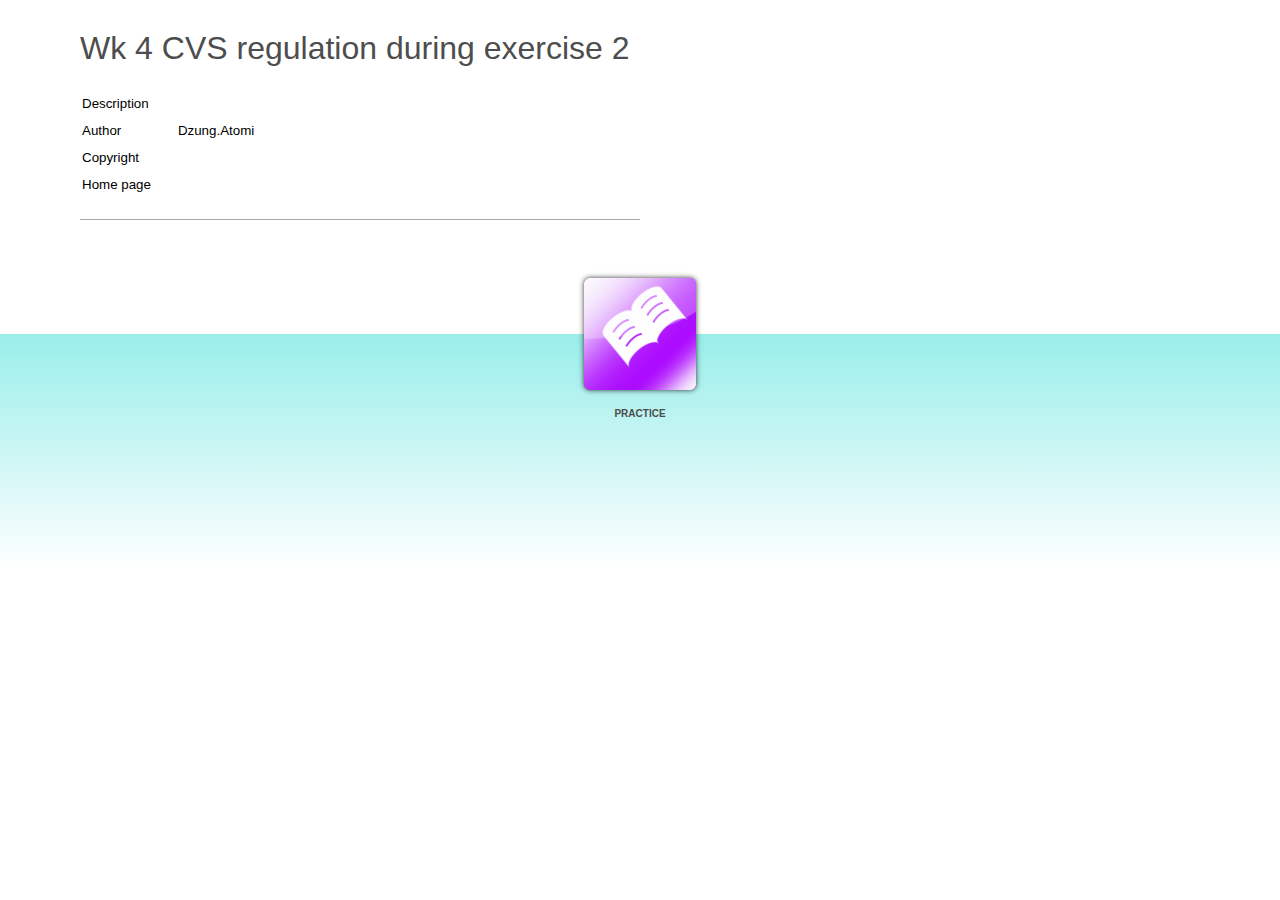
<file: index.html>
﻿<!DOCTYPE html>
<html lang="en-US" dir="ltr">
<head>
	<title>Wk 4 CVS regulation during exercise 2</title>
	<meta http-equiv="Content-Type" content="text/html; charset=utf-8"/>
	<meta http-equiv="imagetoolbar" content="no" />
	<meta name="generator" content="ActivePresenter 8.5.8"/>
	<meta name="author" content="Dzung.Atomi" />
	<meta name="copyright" content=" " />
	<meta name="description" content=""/>

	<link rel="stylesheet" type="text/css" href="index.css" />

	<script type="text/javascript">
		var language = {"OpenPrezError":"Could not open presentation.\nError: ","TestIntro":"Choose this mode to do a test","TutorialIntro":"Tutorial mode","Practice":"Practice","PracticeIntro":"Choose this mode to practise more","Tutorial":"Tutorial","Homepage":"Home page","Copyright":"Copyright","DemoIntro":"Play presentation automatically","Test":"Test","Demo":"Demonstration","Author":"Author","Description":"Description"};
		var PlayModes = {
			DEMO: 1,
			TUT: 2,
			PRAC: 4,
			TEST: 8
		};

		var opmodes = 4;
		function openPrez(url, mode) {
			try {
				var margin = 40;
				var top = margin, 
					left = margin, 
					width = screen.availWidth - 2 * margin, 
					height = screen.availHeight - 4 * margin;
				var styles = 'top=' + top + ',left=' + left + ',width=' + width + ',height=' + height
					+ ',location=no,toolbar=no,directories=no,status=no,menubar=no,scrollbars=yes,resizable=yes';
				var owin = window.open(encodeURI(url), '_blank', styles);
				if (owin)
					owin.focus();
			}
			catch (e) {
				alert(language.OpenPrezError + e);
			}
			return false;
		};
	</script>
</head>

<body>
	<div id="ap-top-container" class="ap-top-container">
		<div class="ap-sub-container">
			<div class="ap-layout-top">
				<script>
					var apInfoHTML = '<h1>Wk 4 CVS regulation during exercise 2</h1> \
									<table> \
										<tr> \
											<td>' + language.Description + '</td> \
											<td class="ap-left-indent" ></td> \
										</tr> \
										<tr> \
											<td>' +language.Author + '</td> \
											<td class="ap-left-indent">Dzung.Atomi</td> \
										</tr> \
										<tr> \
											<td>' + language.Copyright + '</td> \
											<td class="ap-left-indent"></td> \
										</tr> \
										<tr> \
											<td>' + language.Homepage + '</td> \
											<td class="ap-left-indent"><a href="" target="_blank"></a></td> \
										</tr>\
									</table> \
									<div class="ap-static-line"> \
									</div>';

					var container = document.getElementById('ap-top-container');
					var layoutTop = container.getElementsByClassName('ap-layout-top')[0];
					var apInfo = document.createElement('div');
					apInfo.classList.add('ap-info');
					apInfo.innerHTML = apInfoHTML;
					layoutTop.appendChild(apInfo);
				</script>
			</div>
		</div>
		<div class="ap-layout-bottom-container">
			<div class="ap-layout-bottom">
				<script>
					var container = document.getElementById('ap-top-container');
					var layoutBottom = container.getElementsByClassName('ap-layout-bottom')[0];
					
					var modes = [PlayModes.DEMO, PlayModes.TUT, PlayModes.PRAC, PlayModes.TEST];
					var classes = ['ap-operation-demo-btn', 'ap-operation-tutorial-btn', 'ap-operation-practice-btn', 'ap-operation-test-btn'];
					var pages = ['demo.html', 'tutorial.html', 'practice.html', 'test.html'];
					var titles = [language.DemoIntro, language.TutorialIntro, language.PracticeIntro, language.TestIntro];
					var texts = [language.Demo, language.Tutorial, language.Practice, language.Test];
					var icons = ['demo.png', 'tutorial.png', 'practice.png', 'test.png'];

					for (var i = 0; i < 4; ++i){
						if ((modes[i] & opmodes) != modes[i])
							continue;
						var btnMode = document.createElement('div');
						btnMode.classList.add('ap-operation-btn');
						btnMode.classList.add(classes[i]);
						btnMode.setAttribute('title', titles[i]);
						btnMode.setAttribute('onClick', 'openPrez("' + pages[i] +'")', titles[i]);
						btnMode.innerHTML += '<img src="index-images/' + icons[i] + '"/>' + '<div class="ap-btn-text">' + texts[i] + '</div>';
						layoutBottom.appendChild(btnMode);
					}
				</script>
			</div>
		</div>
	</div>
</body>
</html>
</file>
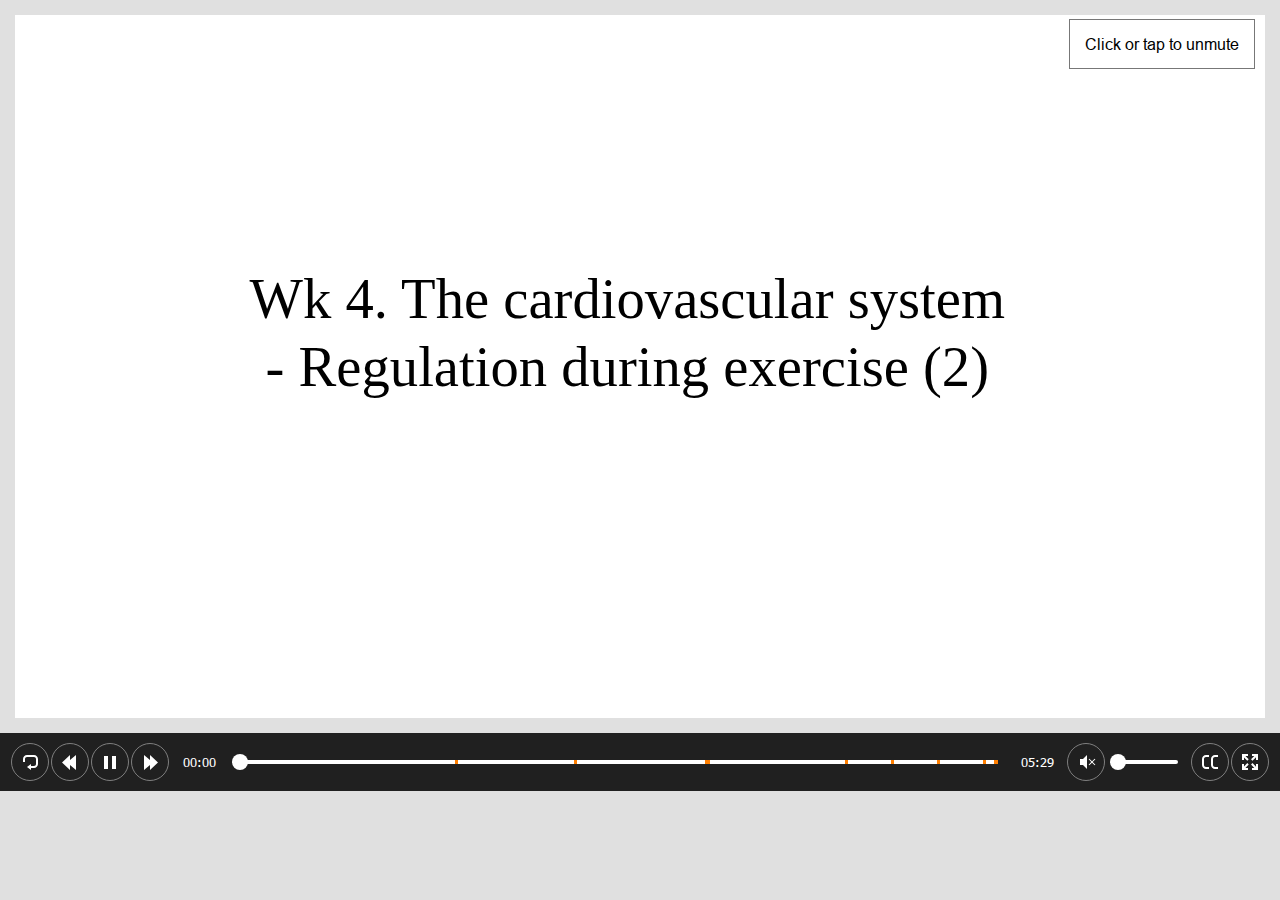
<file: practice.html>
﻿<!DOCTYPE html>
<html lang="en-US" dir="ltr">
<head>
	<title>Wk 4 CVS regulation during exercise 2</title>
	<meta http-equiv="X-UA-Compatible" content="IE=Edge,chrome=1" />
	<meta http-equiv="Content-Type" content="text/html; charset=utf-8"/>
	<meta name="generator" content="ActivePresenter 8.5.8"/>
	<meta name="author" content="Dzung.Atomi" />
	<meta name="description" content=""/>
	<meta name="copyright" content=" " />
	<meta name="viewport" content="initial-scale=1.0">
	<meta name="apple-mobile-web-app-capable" content="yes">
	<style>
		html {
			height: 100%;
		}
		body {
			height: 100%;
			margin: 0;
			padding: 0;
		}
		.ap-prez-container {
			position: relative;
			height: 100%;
			overflow: hidden;
			outline: none;
		}
	</style>
	<link rel="stylesheet" type="text/css" href="player/rlplayer.css" />
	<script type="text/javascript" src="player/rlplayer.js"></script>
	<script type="text/javascript" src="player/rlplayer.lang.en-US.js"></script>
	
	
	
	
</head>
<body>
	<div id="JKVavFrt" class="ap-prez-container" lang="en-US" dir="ltr">
		<script type="text/javascript">
			AtomiAP.open("rlprez.js", "JKVavFrt", {
				playMode: "Practice",
				preloader: {zIndex: 2,diameter: 60,density: 9,range: 1000,speed: 1,color:'#2090E6',shape:'oval'}
			});
		</script>
	</div>
</body>
</html>
</file>
<file: index.css>
/*!
 * ActivePresenter HTML5 Output File
 * Copyright (c) Atomi Systems, Inc. All rights reserved.
 * https://atomisystems.com/activepresenter/
 * Version: 8.5.8
 * Date: 2022.07.28
 */
* {
	vertical-align: baseline;
	font-weight: inherit;
	font-family: inherit;
	font-style: inherit;
	padding: 0;
	margin: 0;
}
a:link {color:#5e5e5e; text-decoration:none;}
a:visited {color:#5e5e5e; text-decoration:none}
a:active {color:#5e5e5e; text-decoration:none}
a:hover {color:#5e5e5e; text-decoration:none}
p{
	font-size:10pt;
}
td{
	font-size:10pt;
	padding-top:5px;
	padding-bottom:5px;
}
td.ap-left-indent
{
	padding-left:25px;
}
img {
	border: 0 none;
}
h1{
	font-size:2em;
	font-weight:normal;
	padding-bottom:22px;
	color:#4d4d4d;
}
html, body {
	font-family: Arial;
	height:100%;
}
.ap-top-container {
	position:relative;
	width:100%;
	min-height:100%;
}
.ap-sub-container{
	margin:0px 40px;
	width:600px;
}
.ap-layout-top{
	padding-top:20px;
	min-height:250px;
}
.ap-layout-top .ap-logo{
	float:left;
	width:128px;
}
.ap-layout-top .ap-logo img{
}
.ap-layout-top .ap-info{
	margin-left:40px;
	padding-top:10px;
	padding-bottom:30px;
}
.ap-layout-top .ap-info p{
	font-size:9pt;
	line-height:180%;
}
.ap-layout-top .ap-info .ap-static-line{
	border-top:1px solid #a8a8a8;
	margin-top:20px;
	padding:10px 0px;
}
.ap-btn-text{
	margin-left:auto;
	margin-right:auto;
	font-size:10px;
	font-weight:bold;
	color:#4d4d4d;
	text-transform:uppercase;
	font-family: Arial;
	padding: 10px;
	text-align: center;
 }
 
.ap-layout-bottom-container {
	height: 300px;
	background: linear-gradient(white 0px, white 64px, rgb(153, 238, 234) 64px, white 300px);
}

.ap-layout-bottom {
	margin-left:auto;
	margin-right:auto;
	display: flex;
	width: 800px;
 }
 
.ap-operation-btn  > img{
	width:128px;
	height:128px;
	margin-left:auto;
	margin-right:auto;
}

.ap-operation-btn:hover   > img {
	filter: drop-shadow(0px 0px 10px yellow);
	-webkit-filter: drop-shadow(0px 0px 10px yellow);    
}

.ap-operation-btn {
	cursor:pointer;
	flex-grow: 1;
	display: flex;
	flex-direction: column;
	transition: transform 1s;
}

.ap-operation-btn:hover {
	transform: translateY(-10px);
	transition: transform 1s;
}
</file>
<file: player/rlplayer.css>
/*!
 * ActivePresenter HTML5 Output File
 * Copyright (c) Atomi Systems, Inc. All rights reserved.
 * https://atomisystems.com/activepresenter/
 * Version: 8.5.8
 * Date: 2022.07.28
 */
.ap-no-select {
	-webkit-touch-callout: none; /* iOS Safari */
	-webkit-user-select: none; /* Safari */
	 -khtml-user-select: none; /* Konqueror HTML */
	   -moz-user-select: none; /* Firefox */
		-ms-user-select: none; /* Internet Explorer/Edge */
			user-select: none; /* Non-prefixed version, currently
								  supported by Chrome and Opera */
	cursor: default;
}

video::-webkit-media-controls { /* hide media controls by default */
	display:none !important;
}

.ap-floating-button {
	display: none;
}

@media only screen and (max-height: 415px) {
	.ap-auto-hide {
		display: none !important;
	}
	.ap-floating-button {
		position: absolute !important;
		width: 25px;
		height: 25px;
		background-color: rgba(233, 233, 233, 0.8);;
		border: 4px solid rgba(40, 44, 52, 0.5);
		border-radius: 50%;
		z-index: 2000;
		display: flex !important;
		align-items: center;
		justify-content: center;
	}

	.ap-floating-button > div {
		width: 17px;
		height: 17px;
		border-radius: 50%;
		background-color: rgba(255, 255, 255, 0.8);
	}
}

.ap-fullscreen {
	position: absolute;
	left: 0 !important;
	top: 0 !important;
	width: 100% !important;
	height: 100% !important;
}
.ap-prez-container *:focus {
	outline: none;
}

.ap-prez-container[data-mode='1'] {
	background-color: rgb(224, 224, 224);
}

.ap-prez-container[data-mode='2'] {
	background-color: rgb(224, 224, 224);
}

.ap-prez-container[data-mode='3'] {
	background-color: rgb(224, 224, 224);
}

.ap-prez-container[data-mode='4'] {
	background-color: rgb(224, 224, 224);
}

/* Styling scrollbar - webkit only */
.ap-prez-container ::-webkit-scrollbar {
	width: 14px; /* Should greater than or equal 14px, otherwise horizontal scrollbar will display incorrectly*/
	height: 14px;
}

.ap-prez-container ::-webkit-scrollbar-track {
    background: #f1f1f1;
}

.ap-prez-container ::-webkit-scrollbar-thumb {
	background: #888;
	border-radius: 7px;
}

.ap-prez-container ::-webkit-scrollbar-thumb:hover {
	background: #555;
}

.ap-content-area {
	position: absolute;
	background-color: rgb(224, 224, 224);
	padding: 20px;
}

.ap-prez-container[data-mode='1'] .ap-content-area{
	background-color: rgb(224, 224, 224);
	padding: 15px;
}

.ap-prez-container[data-mode='2'] .ap-content-area{
	background-color: rgb(224, 224, 224);
	padding: 15px;
}

.ap-prez-container[data-mode='3'] .ap-content-area{
	background-color: rgb(224, 224, 224);
	padding: 15px;
}

.ap-prez-container[data-mode='4'] .ap-content-area{
	background-color: rgb(224, 224, 224);
	padding: 15px;
}

.ap-side-bar {
	position: absolute;
	width: 350px;
	display: flex;
	flex-direction: column;
	background-color: rgb(32, 32, 32);
	font-size: 14px;
	font-family: Tahoma;
	border-radius: 0px;
	overflow-x: hidden;
	overflow-y: auto;
	z-index: 3;
}

.ap-side-bar[collapse='true'] {
	width: 0px !important;
	background-color: rgba(0, 0, 0, 0) !important;
}

.ap-prez-container[data-mode='1'] .ap-side-bar{
	width: 350px;
	color: rgb(255, 255, 255);
	font-family: Tahoma;
	font-size: 13px;
	background-color: rgb(32, 32, 32);
}

.ap-prez-container[data-mode='2'] .ap-side-bar{
	width: 350px;
	color: rgb(255, 255, 255);
	font-family: Tahoma;
	font-size: 13px;
	background-color: rgb(32, 32, 32);
}

.ap-prez-container[data-mode='3'] .ap-side-bar{
	width: 350px;
	color: rgb(255, 255, 255);
	font-family: Tahoma;
	font-size: 13px;
	background-color: rgb(32, 32, 32);
}

.ap-prez-container[data-mode='4'] .ap-side-bar{
	width: 350px;
	color: rgb(255, 255, 255);
	font-family: Tahoma;
	font-size: 13px;
	background-color: rgb(32, 32, 32);
}

.ap-side-bar-expand {
	position: absolute;
	display: none;
	width: 8px;
	height: 130px;
	top: 50%;
	z-index: 4;
	background-color: rgba(255, 255, 255, 0.6);
	box-shadow: 0 0px 4px rgba(0, 0, 0, 0.46);
}

.ap-side-bar-expand[sidebar-show='false'] {
	display: none !important;
}

.ap-side-bar-expand[icon-type='right'] {
	border-radius: 0 16px 16px 0 !important;
}

.ap-side-bar-expand[icon-type='left'] {
	border-radius: 16px 0 0 16px !important;
}

.ap-side-bar-expand[data-value='true'][icon-type='left'] {
	transform: translateY(-50%) translateX(-100%);
}

.ap-side-bar-expand[data-value='true'][icon-type='right'] {
	transform: translateY(-50%);
}

.ap-side-bar-expand[data-value='false'][icon-type='right'] {
	left: 0;
	transform: translateY(-50%);
}

.ap-side-bar-expand[data-value='false'][icon-type='left'] {
	right: 0;
	transform: translateY(-50%);
}

.ap-presenter-info {
	display: flex;
	flex-direction: column;
	flex-shrink: 0;
	min-height: 1px; /*IE11*/
	margin: 1px;
}

.ap-presenter-info .ap-company-logo {
	display: block;
	width: 100%;
	min-height: 1px; /*IE11*/
}

.ap-presenter-info .ap-company-logo > img {
	display: block;
	margin: auto;
	max-width: 100%;
}

.ap-presenter-info .ap-presenter-image {
	display: block;
	width: 100%;
	min-height: 1px; /*IE11*/
}
.ap-presenter-info .ap-presenter-image > img {
	display: block;
	margin: auto;
	max-width: 100%;
	border-bottom: 1px solid rgb(127, 127, 127);
}
.ap-prez-container[data-mode='1'] .ap-presenter-info .ap-presenter-image > img {
	border-bottom-color: rgb(127, 127, 127);
}
.ap-prez-container[data-mode='2'] .ap-presenter-info .ap-presenter-image {
	border-bottom-color: rgb(127, 127, 127);
}
.ap-prez-container[data-mode='3'] .ap-presenter-info .ap-presenter-image {
	border-bottom-color: rgb(127, 127, 127);
}
.ap-prez-container[data-mode='4'] .ap-presenter-info .ap-presenter-image {
	border-bottom-color: rgb(127, 127, 127);
}

.ap-presenter-info .ap-presenter-video {
	display: block;
	max-width: 100%;
	min-height: 1px; /*IE11*/
	border-bottom: 1px solid rgb(127, 127, 127);
}
.ap-prez-container[data-mode='1'] .ap-presenter-info .ap-presenter-video {
	border-bottom-color: rgb(127, 127, 127);
}
.ap-prez-container[data-mode='2'] .ap-presenter-info .ap-presenter-video {
	border-bottom-color: rgb(127, 127, 127);
}
.ap-prez-container[data-mode='3'] .ap-presenter-info .ap-presenter-video {
	border-bottom-color: rgb(127, 127, 127);
}
.ap-prez-container[data-mode='4'] .ap-presenter-info .ap-presenter-video {
	border-bottom-color: rgb(127, 127, 127);
}
.ap-presenter-info .ap-presenter-video > video {
	display: block;
	margin: auto;
	max-width: 100%;
	max-height: 100%;
}

.ap-presenter-info .ap-presenter-name {
	padding: 10px 5px 5px 5px;
	text-align: center;
	font-weight: bold;
	font-size: 120%;
}

.ap-presenter-info .ap-presenter-desc {
	padding: 5px 5px 10px 5px;
	text-align: center;
	overflow: auto;
}

.ap-stage {
	width: 100%;
	height: 100%;
	position: absolute;
	text-decoration-skip-ink: none; /* Chrome only */
}

.ap-canvas {
	position: absolute;
	-webkit-overflow-scrolling: touch;
}

.ap-prez-state-btn {
	position: absolute;
	left: 50%;
	top: 50%;
	transform: translate(-50%, -50%) scale(0.1, 0.1);
	z-index: 1000;
	width: 128px;
	height: 128px;
	background-color: rgba(127, 127, 127, 0.5);
	transition: all 1.5s;
}

.ap-prez-state-btn[data-animating='false'] {
	opacity: 1;
	transform: translate(-50%, -50%) scale(0.1, 0.1);
}

.ap-prez-state-btn[data-animating='true'] {
	opacity: 0;
	transform: translate(-50%, -50%) scale(1, 1);
}

.ap-prez-state-btn svg {
	position: absolute;
	left: 50%;
	top: 50%;
	transform: translate(-50%, -50%) scale(3, 3);
}

.ap-prez-state-btn svg * {
	fill: rgb(255, 255, 255);
}

.ap-child-expand {
	position: absolute;
	top: 0px;
	left: 0px;
	width: 100%;
	height: 100%;
}
/* drop holder in sequence question */
.ap-ctrl-drop-placeholder {
	-webkit-box-shadow:inset 0px 0px 0px 2px yellow;
	-moz-box-shadow:inset 0px 0px 0px 2px yellow;
	box-shadow:inset 0px 0px 0px 2px yellow;
}

.ap-ctrl-dragsource-hilight,
.ap-ctrl-droptarget-hilight {
	outline: 2px solid yellow;
	outline-offset: 2px;
}
/*------------------------ Popup ------------------------*/
.ap-popup {
	top: 0;
	left: 0;
	z-index: 10;
	text-align: left;
	position: relative;
	border: 10px solid;
	width: 370px;
	padding: 10px;
	background-clip: padding-box;
	box-shadow: 0 4px 8px 0 rgba(0, 0, 0, 0.86), 0 6px 20px 0 rgba(0, 0, 0, 0.9);
}

.ap-prez-container[data-mode='1'] .ap-popup {
	font-family: Tahoma;
	font-size: 13px;
	color: rgb(255, 255, 255);
	background-color: rgb(32, 32, 32);
	border-color: rgb(127, 127, 127);
}

.ap-prez-container[data-mode='2'] .ap-popup {
	font-family: Tahoma;
	font-size: 13px;
	color: rgb(255, 255, 255);
	background-color: rgb(32, 32, 32);
	border-color: rgb(127, 127, 127);
}

.ap-prez-container[data-mode='3'] .ap-popup {
	font-family: Tahoma;
	font-size: 13px;
	color: rgb(255, 255, 255);
	background-color: rgb(32, 32, 32);
	border-color: rgb(127, 127, 127);
}

.ap-prez-container[data-mode='4'] .ap-popup {
	font-family: Tahoma;
	font-size: 13px;
	color: rgb(255, 255, 255);
	background-color: rgb(32, 32, 32);
	border-color: rgb(127, 127, 127);
}

.ap-popup .ap-popup-footer {
	border-top: 1px solid #DDDDDD;
	padding-top: 5px;
	margin-top: 10px;
	text-align: right;
}

.ap-popup .ap-popup-close {
	position: relative;
	display: inline-block;
	width: 20px;
	height: 20px;
	overflow: hidden;
}

.ap-popup .ap-popup-close::before {
	height: 8px;
	margin-top: -4px;
	transform: rotate(45deg);
	content: '';
	position: absolute;
	height: 3px;
	width: 100%;
	top: 50%;
	left: 0;
	margin-top: -1px;
}

.ap-prez-container[data-mode='1'] .ap-popup .ap-popup-close::before {
	background: rgb(255, 255, 255);
}

.ap-prez-container[data-mode='2'] .ap-popup .ap-popup-close::before {
	background: rgb(255, 255, 255);
}

.ap-prez-container[data-mode='3'] .ap-popup .ap-popup-close::before {
	background: rgb(255, 255, 255);
}

.ap-prez-container[data-mode='4'] .ap-popup .ap-popup-close::before {
	background: rgb(255, 255, 255);
}

.ap-popup .ap-popup-close::after {
	height: 8px;
	margin-top: -4px;
	transform: rotate(-45deg);
	content: '';
	position: absolute;
	height: 3px;
	width: 100%;
	top: 50%;
	left: 0;
	margin-top: -1px;
}

.ap-prez-container[data-mode='1'] .ap-popup .ap-popup-close::after {
	background: rgb(255, 255, 255);
}

.ap-prez-container[data-mode='2'] .ap-popup .ap-popup-close::after {
	background: rgb(255, 255, 255);
}

.ap-prez-container[data-mode='3'] .ap-popup .ap-popup-close::after {
	background: rgb(255, 255, 255);
}

.ap-prez-container[data-mode='4'] .ap-popup .ap-popup-close::after {
	background: rgb(255, 255, 255);
}

.ap-popup-overlay {
	position: absolute;
	top: 0px;
	left: 0px;
	height:100%;
	width:100%;
}

.ap-popup-hide {
	z-index:-10;
}

.ap-popup-overlayBG {
	background-color: #000;
	opacity: 0.5;
	z-index: 9;
}

.ap-popup *:focus {
	outline: #808080 dotted 1px;
}

.ap-popup .ap-popup-title {
	line-height: 1.8;
	padding: 5px;
	font-weight: bold;
	font-size: 16px;
}

.ap-popup .ap-popup-main-text {
	margin-top: 10px;
	line-height: 1.8;
	padding: 5px;
}

.ap-popup .ap-popup-button-layout {
	margin-top: 10px;
	line-height:1.8;
	padding:5px;
	display: flex;
	justify-content: center;
}

.ap-popup .ap-popup-button-layout button {
	padding: 2px 15px 2px 15px;
	margin: 0px 10px;
	min-width: 60px;
}

.ap-prez-container[data-mode='1'] .ap-popup .ap-popup-button-layout button {
	background-color: rgb(32, 32, 32);
	color: rgb(255, 255, 255);
}

.ap-prez-container[data-mode='2'] .ap-popup .ap-popup-button-layout button {
	background-color: rgb(32, 32, 32);
	color: rgb(255, 255, 255);
}

.ap-prez-container[data-mode='3'] .ap-popup .ap-popup-button-layout button {
	background-color: rgb(32, 32, 32);
	color: rgb(255, 255, 255);
}

.ap-prez-container[data-mode='4'] .ap-popup .ap-popup-button-layout button {
	background-color: rgb(32, 32, 32);
	color: rgb(255, 255, 255);
}

#UnmuteHint {
	position:absolute;
	top:20px;
	left:0px;
	width:100%;
	height:auto;
	z-index:8;
	pointer-events:none;
	text-align:right;
	background-color:none;
}

#UnmuteHint > span {
	background-color:rgba(255, 255, 255, 0.8);
	padding:15px;
	font-size:16px;
	font-family:Arial;
	border: 1px solid #777777;
	margin:10px;
}

/* attached resources */
.ap-resources-container {
	flex: 1;
	display: flex;
	flex-direction: column;
	margin: 1px;
	font-size: 13px;
	font-family: Tahoma;
	background-color: rgb(32, 32, 32);
	color: rgb(255, 255, 255);
	min-height: 0; /* Edge, FF issue */
}

.ap-prez-container > .ap-resources-container {
	border: 1px solid rgb(127, 127, 127);
	box-shadow: 0px 0px 5px rgb(0, 0, 0);
	margin: 15px;
	z-index: 5;
}

.ap-prez-container[data-mode='1'] .ap-resources-container {
	font-size: 13px;
	font-family: Tahoma;
	background-color: rgb(32, 32, 32);
	color: rgb(255, 255, 255);
	border-color: rgb(127, 127, 127);
}

.ap-prez-container[data-mode='2'] .ap-resources-container {
	font-size: 13px;
	font-family: Tahoma;
	background-color: rgb(32, 32, 32);
	color: rgb(255, 255, 255);
	border-color: rgb(127, 127, 127);
}

.ap-prez-container[data-mode='3'] .ap-resources-container {
	font-size: 13px;
	font-family: Tahoma;
	background-color: rgb(32, 32, 32);
	color: rgb(255, 255, 255);
	border-color: rgb(127, 127, 127);
}

.ap-prez-container[data-mode='4'] .ap-resources-container {
	font-size: 13px;
	font-family: Tahoma;
	background-color: rgb(32, 32, 32);
	color: rgb(255, 255, 255);
	border-color: rgb(127, 127, 127);
}

.ap-resources-container *:focus {
	outline: #808080 dotted 1px;
}

.ap-resources-pane-header {
	flex: none;
	border-bottom: 1px solid rgb(127, 127, 127);
	display: flex;
	flex-direction: row;
	padding: 10px;
}
.ap-prez-container[data-mode='1'] .ap-resources-pane-header {
	border-bottom-color: rgb(127, 127, 127);
}
.ap-prez-container[data-mode='2'] .ap-resources-pane-header {
	border-bottom-color: rgb(127, 127, 127);
}
.ap-prez-container[data-mode='3'] .ap-resources-pane-header {
	border-bottom-color: rgb(127, 127, 127);
}
.ap-prez-container[data-mode='4'] .ap-resources-pane-header {
	border-bottom-color: rgb(127, 127, 127);
}

.ap-resources-pane-content {
	overflow-y: auto;
	height: 100%;
}

.ap-resources-pane-content li {
	margin: 10px 10px 10px 0px;
}

.ap-resources-pane-content li a {
	text-decoration: none;
}

.ap-prez-container[data-mode='1'] .ap-resources-pane-content li a {
	color: rgb(255, 255, 255);
}
.ap-prez-container[data-mode='2'] .ap-resources-pane-content li a {
	color: rgb(255, 255, 255);
}
.ap-prez-container[data-mode='3'] .ap-resources-pane-content li a {
	color: rgb(255, 255, 255);
}
.ap-prez-container[data-mode='4'] .ap-resources-pane-content li a {
	color: rgb(255, 255, 255);
}

.ap-resources-pane-content li a:hover{
	text-decoration: underline;
}

/*------------------------ Table of contents ------------------------*/

.ap-toc-container {
	flex: 1;
	display: flex;
	flex-direction: column;
	margin: 1px;
	font-size: 13px;
	font-family: Tahoma;
	background-color: rgb(32, 32, 32);
	color: rgb(255, 255, 255);
	min-height: 0; /* Edge, FF issue */
}

.ap-toc-content-wrapper {
	flex: 1;
	min-height: 200px;
}

.ap-prez-container > .ap-toc-container {
	border: 1px solid rgb(224, 224, 224);
	box-shadow: 0px 0px 5px rgb(0, 0, 0);
	margin: 15px;
	z-index: 5;
}

.ap-prez-container[data-mode='1'] .ap-toc-container {
	font-size: 13px;
	font-family: Tahoma;
	background-color: rgb(32, 32, 32);
	color: rgb(255, 255, 255);
	border-color: rgb(127, 127, 127);
}

.ap-prez-container[data-mode='2'] .ap-toc-container {
	font-size: 13px;
	font-family: Tahoma;
	background-color: rgb(32, 32, 32);
	color: rgb(255, 255, 255);
	border-color: rgb(127, 127, 127);
}

.ap-prez-container[data-mode='3'] .ap-toc-container {
	font-size: 13px;
	font-family: Tahoma;
	background-color: rgb(32, 32, 32);
	color: rgb(255, 255, 255);
	border-color: rgb(127, 127, 127);
}

.ap-prez-container[data-mode='4'] .ap-toc-container {
	font-size: 13px;
	font-family: Tahoma;
	background-color: rgb(32, 32, 32);
	color: rgb(255, 255, 255);
	border-color: rgb(127, 127, 127);
}

.ap-toc-container *:focus {
	outline: #808080 dotted 1px;
}

.ap-toc-header {
	flex: none;
	border-bottom: 1px solid rgb(127, 127, 127);
	display: flex;
	flex-direction: row;
	padding: 10px;
}
.ap-prez-container[data-mode='1'] .ap-toc-header {
	border-bottom-color: rgb(127, 127, 127);
	background-color: rgb(32, 32, 32);
}
.ap-prez-container[data-mode='2'] .ap-toc-header {
	border-bottom-color: rgb(127, 127, 127);
	background-color: rgb(32, 32, 32);
}
.ap-prez-container[data-mode='3'] .ap-toc-header {
	border-bottom-color: rgb(127, 127, 127);
	background-color: rgb(32, 32, 32);
}
.ap-prez-container[data-mode='4'] .ap-toc-header {
	border-bottom-color: rgb(127, 127, 127);
	background-color: rgb(32, 32, 32);
}

.ap-toc-header > .ap-toc-header-text {
	display: inline-block;
	flex: 1;
	font-weight: bold;
	font-size: 120%;
	margin-top: auto;
	margin-bottom: auto;
}

.ap-toc-header > .ap-button {
	display: inline-block;
	margin-top: auto;
	margin-bottom: auto;
	width: 36px;
	height: 28px;
	border: none;
	border-radius: 0px;
}

.ap-toc {
	width: 100%;
	border-spacing: 0px;
}

.ap-toc td {
	padding: 5px;
	border-bottom: 1px solid rgb(127, 127, 127);
}

/* table of contents entries */
.ap-toc-entry {
	height: 40px;
}
.ap-prez-container[data-mode='1'] .ap-toc-entry td {
	border-bottom-color: rgb(127, 127, 127);
}
.ap-prez-container[data-mode='2'] .ap-toc-entry td {
	border-bottom-color: rgb(127, 127, 127);
}
.ap-prez-container[data-mode='3'] .ap-toc-entry td {
	border-bottom-color: rgb(127, 127, 127);
}
.ap-prez-container[data-mode='4'] .ap-toc-entry td {
	border-bottom-color: rgb(127, 127, 127);
}

.ap-prez-container[data-mode='1'] .ap-toc-entry[data-status="incomplete"] {
	background-color: rgb(32, 32, 32);
}

.ap-prez-container[data-mode='2'] .ap-toc-entry[data-status="incomplete"] {
	background-color: rgb(32, 32, 32);
}

.ap-prez-container[data-mode='3'] .ap-toc-entry[data-status="incomplete"] {
	background-color: rgb(32, 32, 32);
}

.ap-prez-container[data-mode='4'] .ap-toc-entry[data-status="incomplete"] {
	background-color: rgb(32, 32, 32);
}

.ap-prez-container[data-mode='1'] .ap-toc-entry:hover[data-status="incomplete"] {
	background-color: rgb(64, 64, 64);
}

.ap-prez-container[data-mode='2'] .ap-toc-entry:hover[data-status="incomplete"] {
	background-color: rgb(64, 64, 64);
}

.ap-prez-container[data-mode='3'] .ap-toc-entry:hover[data-status="incomplete"] {
	background-color: rgb(64, 64, 64);
}

.ap-prez-container[data-mode='4'] .ap-toc-entry:hover[data-status="incomplete"] {
	background-color: rgb(64, 64, 64);
}

.ap-prez-container[data-mode='1'] .ap-toc-entry[data-status="current"] {
	background-color: rgb(128, 64, 64);
}

.ap-prez-container[data-mode='2'] .ap-toc-entry[data-status="current"] {
	background-color: rgb(128, 64, 64);
}

.ap-prez-container[data-mode='3'] .ap-toc-entry[data-status="current"] {
	background-color: rgb(128, 64, 64);
}

.ap-prez-container[data-mode='4'] .ap-toc-entry[data-status="current"] {
	background-color: rgb(128, 64, 64);
}

.ap-prez-container[data-mode='1'] .ap-toc-entry:hover[data-status="current"] {
	background-color: rgb(128, 64, 64);
}

.ap-prez-container[data-mode='2'] .ap-toc-entry:hover[data-status="current"] {
	background-color: rgb(128, 64, 64);
}

.ap-prez-container[data-mode='3'] .ap-toc-entry:hover[data-status="current"] {
	background-color: rgb(128, 64, 64);
}

.ap-prez-container[data-mode='4'] .ap-toc-entry:hover[data-status="current"] {
	background-color: rgb(128, 64, 64);
}

.ap-prez-container[data-mode='1'] .ap-toc-entry[data-status="completed"] {
	background-color: rgb(64, 128, 64);
}

.ap-prez-container[data-mode='2'] .ap-toc-entry[data-status="completed"] {
	background-color: rgb(64, 128, 64);
}

.ap-prez-container[data-mode='3'] .ap-toc-entry[data-status="completed"] {
	background-color: rgb(64, 128, 64);
}

.ap-prez-container[data-mode='4'] .ap-toc-entry[data-status="completed"] {
	background-color: rgb(64, 128, 64);
}

.ap-prez-container[data-mode='1'] .ap-toc-entry:hover[data-status="completed"] {
	background-color: rgb(96, 128, 96);
}

.ap-prez-container[data-mode='2'] .ap-toc-entry:hover[data-status="completed"] {
	background-color: rgb(96, 128, 96);
}

.ap-prez-container[data-mode='3'] .ap-toc-entry:hover[data-status="completed"] {
	background-color: rgb(96, 128, 96);
}

.ap-prez-container[data-mode='4'] .ap-toc-entry:hover[data-status="completed"] {
	background-color: rgb(96, 128, 96);
}

.ap-toc-entry-content {
	width: 100%;
	display: table;
	padding-left: 5px;
}

.ap-toc-entry-icon {
	width: 16px;
	height: 16px;
	display: table-cell;
	vertical-align: middle;
	cursor: pointer;
}

.ap-toc-entry .ap-toc-entry-icon svg {
	display: none;
}

.ap-toc-entry[aria-expanded="false"] .ap-toc-entry-icon svg:nth-child(1) {
	display: block;
}

.ap-toc-entry[aria-expanded="true"] .ap-toc-entry-icon svg:nth-child(2) {
	display: block;
}

.ap-toc-entry-thumbnail {
	padding-right: 5px;
	display: table-cell;
	vertical-align: middle;
}

.ap-toc-entry-content-text {
	width: 100%;
	display: table-cell;
	padding-left: 5px;
	vertical-align: middle;
}

.ap-toc-entry-numbering {
	padding-right: 5px;
	display: table-cell;
}

.ap-toc-entry-content-slide-name {
	padding-left: 3px;
	display: table-cell;
	width: 100%;
}

.ap-toc-entry-status-icon {
	width: 16px;
	height: 16px;
	display: table-cell;
	vertical-align: middle;
}

.ap-toc-entry .ap-toc-entry-status-icon svg {
	display: none;
}

.ap-toc-entry[data-status="current"] .ap-toc-entry-status-icon svg:nth-child(1) {
	display: block;
}

.ap-toc-entry[data-status="completed"] .ap-toc-entry-status-icon svg:nth-child(2) {
	display: block;
}

.ap-prez-container[data-mode='1'] .ap-toc-entry .ap-toc-entry-icon svg *,
.ap-prez-container[data-mode='1'] .ap-toc-entry .ap-toc-entry-status-icon svg * {
	fill: rgb(255, 255, 255) !important;
}

.ap-prez-container[data-mode='2'] .ap-toc-entry .ap-toc-entry-icon svg *,
.ap-prez-container[data-mode='2'] .ap-toc-entry .ap-toc-entry-status-icon svg * {
	fill: rgb(255, 255, 255) !important;
}

.ap-prez-container[data-mode='3'] .ap-toc-entry .ap-toc-entry-icon svg *,
.ap-prez-container[data-mode='3'] .ap-toc-entry .ap-toc-entry-status-icon svg * {
	fill: rgb(255, 255, 255) !important;
}

.ap-prez-container[data-mode='4'] .ap-toc-entry .ap-toc-entry-icon svg *,
.ap-prez-container[data-mode='4'] .ap-toc-entry .ap-toc-entry-status-icon svg * {
	fill: rgb(255, 255, 255) !important;
}

.ap-toc-entry-duration {
	text-align: center;
	vertical-align: middle;
	display: table-cell;
}

/* Button and label */
.ap-button {
	position: relative;
	display: flex;
	margin: auto 1px auto 1px;
	border-style: solid;
	border-width: 1px;
	background-color: none;
	border-color: rgb(127, 127, 127);
	border-radius: 50%;
	height: 36px; /*IE11*/
	align-items: center;
}

.ap-button:focus {
	outline: #808080 dotted 1px;
}

.ap-button[data-has-label='true'] {
	border-radius: 5px;
}

.ap-button-icon {
	min-width: 36px;  /*IE11*/
	width: 36px;
	height: 36px;
	pointer-events: none;
}

.ap-button .ap-button-icon {
	display: inline-block;
	position: relative;
	margin: auto;
}

.ap-button[data-has-icon='false'] .ap-button-icon {
	display: none;
}

.ap-button .ap-button-label {
	display: none;
}

.ap-button[data-has-label='true'] .ap-button-label {
	display: inline-block;
	position: relative;
	margin: auto;
	padding: 0px 10px 0px 0px;
	vertical-align: center; /*IE11*/
	pointer-events: none;
	text-transform: uppercase;
	white-space: nowrap;
}

.ap-prez-container[data-mode='1'] .ap-button {
	background-color: rgb(32, 32, 32);
	border-color: rgb(127, 127, 127);
}

.ap-prez-container[data-mode='2'] .ap-button {
	background-color: rgb(32, 32, 32);
	border-color: rgb(127, 127, 127);
}

.ap-prez-container[data-mode='3'] .ap-button {
	background-color: rgb(32, 32, 32);
	border-color: rgb(127, 127, 127);
}

.ap-prez-container[data-mode='4'] .ap-button {
	background-color: rgb(32, 32, 32);
	border-color: rgb(127, 127, 127);
}

.ap-prez-container[data-mode='1'] .ap-button:hover {
	background-color: rgb(64, 64, 64);
}

.ap-prez-container[data-mode='2'] .ap-button:hover {
	background-color: rgb(64, 64, 64);
}

.ap-prez-container[data-mode='3'] .ap-button:hover {
	background-color: rgb(64, 64, 64);
}

.ap-prez-container[data-mode='4'] .ap-button:hover {
	background-color: rgb(64, 64, 64);
}

.ap-prez-container[data-mode='1'] .ap-button:active {
	background-color: rgb(96, 96, 96);
}

.ap-prez-container[data-mode='2'] .ap-button:active {
	background-color: rgb(96, 96, 96);
}

.ap-prez-container[data-mode='3'] .ap-button:active {
	background-color: rgb(96, 96, 96);
}

.ap-prez-container[data-mode='4'] .ap-button:active {
	background-color: rgb(96, 96, 96);
}

.ap-button svg {
	position: absolute;
	display: block;
	width: 36px;
	height: 28px;
	top: 50%;
	left: 50%;
	transform: translate(-50%, -50%);
	pointer-events: none;
}

.ap-prez-container[data-mode='1'] .ap-button svg * {
	fill: rgb(255, 255, 255) !important;
}

.ap-prez-container[data-mode='2'] .ap-button svg * {
	fill: rgb(255, 255, 255) !important;
}

.ap-prez-container[data-mode='3'] .ap-button svg * {
	fill: rgb(255, 255, 255) !important;
}

.ap-prez-container[data-mode='4'] .ap-button svg * {
	fill: rgb(255, 255, 255) !important;
}

.ap-prez-container[data-mode='1'] .ap-button:hover svg * {
	fill: rgb(128, 255, 255) !important;
}

.ap-prez-container[data-mode='2'] .ap-button:hover svg * {
	fill: rgb(128, 255, 255) !important;
}

.ap-prez-container[data-mode='3'] .ap-button:hover svg * {
	fill: rgb(128, 255, 255) !important;
}

.ap-prez-container[data-mode='4'] .ap-button:hover svg * {
	fill: rgb(128, 255, 255) !important;
}

.ap-prez-container[data-mode='1'] .ap-button:active svg * {
	fill: rgb(128, 196, 196) !important;
}

.ap-prez-container[data-mode='2'] .ap-button:active svg * {
	fill: rgb(128, 196, 196) !important;
}

.ap-prez-container[data-mode='3'] .ap-button:active svg * {
	fill: rgb(128, 196, 196) !important;
}

.ap-prez-container[data-mode='4'] .ap-button:active svg * {
	fill: rgb(128, 196, 196) !important;
}

.ap-prez-container[data-mode='1'] .ap-button .ap-button-label {
	color: rgb(255, 255, 255) !important;
}

.ap-prez-container[data-mode='2'] .ap-button .ap-button-label {
	color: rgb(255, 255, 255) !important;
}

.ap-prez-container[data-mode='3'] .ap-button .ap-button-label {
	color: rgb(255, 255, 255) !important;
}

.ap-prez-container[data-mode='4'] .ap-button .ap-button-label {
	color: rgb(255, 255, 255) !important;
}

.ap-prez-container[data-mode='1'] .ap-button:hover .ap-button-label {
	color: rgb(128, 255, 255) !important;
}

.ap-prez-container[data-mode='2'] .ap-button:hover .ap-button-label {
	color: rgb(128, 255, 255) !important;
}

.ap-prez-container[data-mode='3'] .ap-button:hover .ap-button-label {
	color: rgb(128, 255, 255) !important;
}

.ap-prez-container[data-mode='4'] .ap-button:hover .ap-button-label {
	color: rgb(128, 255, 255) !important;
}

.ap-prez-container[data-mode='1'] .ap-button:active .ap-button-label {
	color: rgb(128, 196, 196) !important;
}

.ap-prez-container[data-mode='2'] .ap-button:active .ap-button-label {
	color: rgb(128, 196, 196) !important;
}

.ap-prez-container[data-mode='3'] .ap-button:active .ap-button-label {
	color: rgb(128, 196, 196) !important;
}

.ap-prez-container[data-mode='4'] .ap-button:active .ap-button-label {
	color: rgb(128, 196, 196) !important;
}

/* Tool-specific css */
.ap-button.ap-tool-play[data-value="false"] svg:nth-child(1){
	display: none;
}

.ap-button.ap-tool-play[data-value="true"] svg:nth-child(2){
	display: none;
}

.ap-button.ap-tool-speed svg {
	display: none;
}

.ap-button.ap-tool-speed[data-value-range="0.5"] svg:nth-child(1){
	display: block;
}

.ap-button.ap-tool-speed[data-value-range="1"] svg:nth-child(2){
	display: block;
}

.ap-button.ap-tool-speed[data-value-range="1.5"] svg:nth-child(3){
	display: block;
}

.ap-button.ap-tool-speed[data-value-range="2"] svg:nth-child(4){
	display: block;
}

.ap-button.ap-tool-sound[data-value="true"] svg:nth-child(1){
	display: none;
}

.ap-button.ap-tool-sound[data-value="false"] svg:nth-child(2){
	display: none;
}

.ap-button.ap-tool-toc[data-value="true"] svg:nth-child(1){
	display: none;
}

.ap-button.ap-tool-toc[data-value="false"] svg:nth-child(2){
	display: none;
}

.ap-button.ap-tool-sidebar[data-value="true"] svg:nth-child(1){
	display: none;
}

.ap-button.ap-tool-sidebar[data-value="false"] svg:nth-child(2){
	display: none;
}

.ap-button.ap-tool-cc[data-value="true"] svg:nth-child(1){
	display: none;
}

.ap-button.ap-tool-cc[data-value="false"] svg:nth-child(2){
	display: none;
}

.ap-button.ap-tool-displaymode svg {
	display: none;
}

.ap-button.ap-tool-displaymode[data-value="0"] svg:nth-child(1){
	display: block;
}

.ap-button.ap-tool-displaymode[data-value="1"] svg:nth-child(2){
	display: block;
}

.ap-button.ap-tool-displaymode[data-value="2"] svg:nth-child(3){
	display: block;
}
/* Label */

.ap-label {
	position: relative;
	display: inline-block;
	min-width: 36px;
	background-color: none;
	margin: auto 1px auto 1px;
	text-align: center;
	padding: 0px 10px 0px 10px;
}

/* Slider */
.ap-slider {
	position: relative;
	display: inline-block;
	overflow: visible;
	min-width: 60px;
	height: 36px;
	background-color: none;
	margin: auto 12px auto 12px;
	flex-shrink: 1;
	-ms-flex-negative: 2;
}

.ap-slider:focus {
	outline: #808080 dotted 1px;
}

.ap-slider-thumb {
	position: absolute;
	display: block;
	top: 50%;
	left: 0px;
	transform: translate(0, -50%);
	cursor: pointer;
	height: 16px;
	width: 16px;
	background-color: rgb(255, 255, 255);
	border: none;
	border-radius: 50%;
}

.ap-prez-container[data-mode='1'] .ap-slider-thumb {
	background-color: rgb(255, 255, 255);
}

.ap-prez-container[data-mode='2'] .ap-slider-thumb {
	background-color: rgb(255, 255, 255);
}

.ap-prez-container[data-mode='3'] .ap-slider-thumb {
	background-color: rgb(255, 255, 255);
}

.ap-prez-container[data-mode='4'] .ap-slider-thumb {
	background-color: rgb(255, 255, 255);
}

.ap-prez-container[data-mode='1'] .ap-slider-thumb:hover {
	background-color: rgb(224, 224, 224);
}

.ap-prez-container[data-mode='2'] .ap-slider-thumb:hover {
	background-color: rgb(224, 224, 224);
}

.ap-prez-container[data-mode='3'] .ap-slider-thumb:hover {
	background-color: rgb(224, 224, 224);
}

.ap-prez-container[data-mode='4'] .ap-slider-thumb:hover {
	background-color: rgb(224, 224, 224);
}

.ap-slider-track {
	position: absolute;
	display: block;
	width: 100%;
	left: 0px;
	top: 50%;
	height: 4px;
	transform: translate(0, -50%);
	background-color: rgb(255, 255, 255);
	border-radius: 2px;
}

.ap-prez-container[data-mode='1'] .ap-slider-track {
	background-color: rgb(255, 255, 255);
}

.ap-prez-container[data-mode='2'] .ap-slider-track {
	background-color: rgb(255, 255, 255);
}

.ap-prez-container[data-mode='3'] .ap-slider-track {
	background-color: rgb(255, 255, 255);
}

.ap-prez-container[data-mode='4'] .ap-slider-track {
	background-color: rgb(255, 255, 255);
}

.ap-slider-track-lower {
	display: block;
	height: 100%;
	top: 0px;
	left: 0px;
	width: 0%;
	background-color: rgb(255, 0, 0);
	border-radius: 2px;
}

.ap-prez-container[data-mode='1'] .ap-slider-track-lower {
	background-color: rgb(255, 0, 0);
}

.ap-prez-container[data-mode='2'] .ap-slider-track-lower {
	background-color: rgb(255, 0, 0);
}

.ap-prez-container[data-mode='3'] .ap-slider-track-lower {
	background-color: rgb(255, 0, 0);
}

.ap-prez-container[data-mode='4'] .ap-slider-track-lower {
	background-color: rgb(255, 0, 0);
}

.ap-slider-marker {
	position: absolute;
	display: block;
	height: 100%;
	top: 0px;
	left: 0px;
	width: 3px;
	background-color: rgb(255, 255, 0);
}

.ap-prez-container[data-mode='1'] .ap-slider-marker {
	background-color: rgb(255, 127, 0);
}

.ap-prez-container[data-mode='2'] .ap-slider-marker {
	background-color: rgb(255, 127, 0);
}

.ap-prez-container[data-mode='3'] .ap-slider-marker {
	background-color: rgb(255, 127, 0);
}

.ap-prez-container[data-mode='4'] .ap-slider-marker {
	background-color: rgb(255, 127, 0);
}

.ap-slider-tooltip {
	display:none;
	position:absolute;
	width: auto;
	height: auto;
	text-align: center;
	padding: 10px;
	border-radius: 5px;
	border: 1px solid rgb(127, 127, 127);
	box-shadow: 0px 0px 5px rgb(0, 0, 0);
}

.ap-slider-tooltip img {
	padding: 10px;
	width: 128px;
	height: 72px;
}
/* Toolbars */

.ap-toolbar {
	font-size: 13px;
	font-family: Tahoma;
	color: rgb(255, 255, 255);
	background-color: rgb(32, 32, 32);
	z-index: 3;
	/* IE 11 */
	min-height: 1px;
	align-items: center;
}

.ap-prez-container[data-mode='1'] .ap-toolbar,
.ap-prez-container[data-mode='1'] .ap-slider-tooltip {
	font-size: 13px;
	font-family: Tahoma;
	color: rgb(255, 255, 255);
	background-color: rgb(32, 32, 32);
	border-color: rgb(127, 127, 127);
}

.ap-prez-container[data-mode='2'] .ap-toolbar,
.ap-prez-container[data-mode='2'] .ap-slider-tooltip {
	font-size: 13px;
	font-family: Tahoma;
	color: rgb(255, 255, 255);
	background-color: rgb(32, 32, 32);
	border-color: rgb(127, 127, 127);
}

.ap-prez-container[data-mode='3'] .ap-toolbar,
.ap-prez-container[data-mode='3'] .ap-slider-tooltip {
	font-size: 13px;
	font-family: Tahoma;
	color: rgb(255, 255, 255);
	background-color: rgb(32, 32, 32);
	border-color: rgb(127, 127, 127);
}

.ap-prez-container[data-mode='4'] .ap-toolbar,
.ap-prez-container[data-mode='4'] .ap-slider-tooltip {
	font-size: 13px;
	font-family: Tahoma;
	color: rgb(255, 255, 255);
	background-color: rgb(32, 32, 32);
	border-color: rgb(127, 127, 127);
}

.ap-toolbar-top {
	position: absolute;
	display: flex;
	justify-content: space-between;
	z-index: 3;
	padding: 10px;
	min-height: 36px; /* No resource button */
}

.ap-toolbar-top > .ap-tool-projectname {
	font-size: 150%;
	margin-left: 15px;
}

.ap-toolbar-bottom {
	position: absolute;
	display: flex;
	justify-content: space-between;
	z-index: 3;
	padding: 10px;
}

/* menu and menu items */
.ap-menu {
	font-family: Tahoma;
	font-size: 13px;
	color: rgb(255, 255, 255);
	background-color: rgb(32, 32, 32);
	border: 1px solid rgb(127, 127, 127);
	border-radius: 3px;
	padding: 2px;
	display: table;
	z-index: 5;
	position: absolute;
	width: max-content;
	box-shadow: 0px 0px 5px rgb(0, 0, 0);
}

.ap-prez-container[data-mode='1'] .ap-menu {
	font-family: Tahoma;
	font-size: 13px;
	color: rgb(255, 255, 255);
	background-color: rgb(32, 32, 32);
	border-color: rgb(127, 127, 127);
}

.ap-prez-container[data-mode='2'] .ap-menu {
	font-family: Tahoma;
	font-size: 13px;
	color: rgb(255, 255, 255);
	background-color: rgb(32, 32, 32);
	border-color: rgb(127, 127, 127);
}

.ap-prez-container[data-mode='3'] .ap-menu {
	font-family: Tahoma;
	font-size: 13px;
	color: rgb(255, 255, 255);
	background-color: rgb(32, 32, 32);
	border-color: rgb(127, 127, 127);
}

.ap-prez-container[data-mode='4'] .ap-menu {
	font-family: Tahoma;
	font-size: 13px;
	color: rgb(255, 255, 255);
	background-color: rgb(32, 32, 32);
	border-color: rgb(127, 127, 127);
}

.ap-menu-item {
	display: table-row;
	cursor: pointer;
	line-height: 2.5;
	white-space: nowrap;
	height: 36px;
	background-color: none;
}

.ap-menu-item:focus {
	outline: #808080 dotted 1px;
}

.ap-prez-container[data-mode='1'] .ap-menu-item:hover {
	background-color:rgb(64, 64, 64);
}

.ap-prez-container[data-mode='2'] .ap-menu-item:hover {
	background-color:rgb(64, 64, 64);
}

.ap-prez-container[data-mode='3'] .ap-menu-item:hover {
	background-color:rgb(64, 64, 64);
}

.ap-prez-container[data-mode='4'] .ap-menu-item:hover {
	background-color:rgb(64, 64, 64);
}

.ap-menu-item-icon {
	display: table-cell;
	vertical-align: middle;
	width: 16px;
	height: 16px;
	padding: 5px;
}

.ap-menu-item-icon svg {
	display: none;
}

.ap-prez-container[data-mode='1'] .ap-menu-item-icon svg * {
	fill: rgb(255, 255, 255);
}

.ap-prez-container[data-mode='2'] .ap-menu-item-icon svg * {
	fill: rgb(255, 255, 255);
}

.ap-prez-container[data-mode='3'] .ap-menu-item-icon svg * {
	fill: rgb(255, 255, 255);
}

.ap-prez-container[data-mode='4'] .ap-menu-item-icon svg * {
	fill: rgb(255, 255, 255);
}

.ap-menu-item-label {
	display: table-cell;
	vertical-align: middle;
	padding: 0 5px;
	min-width: 20px;
}

.ap-menu-item[role="menuitemradio"][aria-checked="true"] .ap-menu-item-icon svg {
	display: block;
}

.ap-menu-item[role="menuitemcheckbox"] .ap-menu-item-toggle-container {
	display: table-cell;
	vertical-align: middle;
	margin: 10px;
}

.ap-menu-item[role="menuitemcheckbox"] .ap-menu-item-toggle {
	display: block;
	position: relative;
	width: 36px;
	height: 14px;
	margin: auto;
}

.ap-menu-item[role="menuitemcheckbox"] .ap-menu-item-toggle-bar {
	display: block;
	position: absolute;
	top: 0px;
	left: 0px;
	width: 100%;
	height: 100%;
	border-radius: 8px;
	transition: all .08s cubic-bezier(0.4,0.0,1,1);
}

.ap-menu-item[role="menuitemcheckbox"] .ap-menu-item-toggle-button {
	display: block;
	position: absolute;
	top: 50%;
	transform: translate(0, -50%);
	width: 20px;
	height: 20px;
	border-radius: 50%;
	box-shadow: 0 1px 5px 0 rgba(0,0,0,0.6);
	transition: all .08s cubic-bezier(0.4,0.0,1,1);
}

.ap-menu-item[role="menuitemcheckbox"][aria-checked="false"] .ap-menu-item-toggle-bar {
	background-color: rgb(188, 188, 188);
}

.ap-menu-item[role="menuitemcheckbox"][aria-checked="true"] .ap-menu-item-toggle-bar {
	background-color: rgb(255, 0, 0);
}

.ap-menu-item[role="menuitemcheckbox"][aria-checked="false"] .ap-menu-item-toggle-button {
	left: 0px;
	background-color: rgb(96, 96, 96);
}

.ap-menu-item[role="menuitemcheckbox"][aria-checked="true"] .ap-menu-item-toggle-button {
	right: 0px;
	background-color: rgb(255, 255, 255);
}

/* Same as Slider track's colors */
.ap-prez-container[data-mode='1'] .ap-menu-item[role="menuitemcheckbox"][aria-checked="false"] .ap-menu-item-toggle-bar {
	background-color: rgb(255, 255, 255);
}

.ap-prez-container[data-mode='2'] .ap-menu-item[role="menuitemcheckbox"][aria-checked="false"] .ap-menu-item-toggle-bar {
	background-color: rgb(255, 255, 255);
}

.ap-prez-container[data-mode='3'] .ap-menu-item[role="menuitemcheckbox"][aria-checked="false"] .ap-menu-item-toggle-bar {
	background-color: rgb(255, 255, 255);
}

.ap-prez-container[data-mode='4'] .ap-menu-item[role="menuitemcheckbox"][aria-checked="false"] .ap-menu-item-toggle-bar {
	background-color: rgb(255, 255, 255);
}

.ap-prez-container[data-mode='1'] .ap-menu-item[role="menuitemcheckbox"][aria-checked="true"] .ap-menu-item-toggle-bar {
	background-color: rgb(255, 0, 0);
}

.ap-prez-container[data-mode='2'] .ap-menu-item[role="menuitemcheckbox"][aria-checked="true"] .ap-menu-item-toggle-bar {
	background-color: rgb(255, 0, 0);
}

.ap-prez-container[data-mode='3'] .ap-menu-item[role="menuitemcheckbox"][aria-checked="true"] .ap-menu-item-toggle-bar {
	background-color: rgb(255, 0, 0);
}

.ap-prez-container[data-mode='4'] .ap-menu-item[role="menuitemcheckbox"][aria-checked="false"] .ap-menu-item-toggle-bar {
	background-color: rgb(255, 0, 0);
}

.ap-menu-item[aria-haspopup="true"] .ap-menu-item-icon svg {
	display: block;
}

.ap-menu-item.ap-tool-menu-back {
	border-bottom: 1px solid rgb(127, 127, 127);
}

.ap-menu-item.ap-tool-menu-back .ap-menu-item-icon svg {
	display: block;
}

/* Media control */
.ap-media-toolbar[media-type='video'] {
	position: absolute;
	width: 100%;
	height: 100%;
	text-shadow: 0 0 2px rgba(0,0,0,0.1);
	transform: translateZ(0); /* fix bug: toolbar is under video on Chrome */
}

.ap-media-toolbar[media-type='audio'] {
	position: absolute;
	display: flex;
	flex-direction: row;
	width: 100%;
	bottom: 0;
	border-radius: 5px;
}

.ap-prez-container[data-mode='1'] .ap-media-toolbar[media-type='audio'] {
	background-color: rgb(32, 32, 32);
}

.ap-prez-container[data-mode='2'] .ap-media-toolbar[media-type='audio'] {
	background-color: rgb(32, 32, 32);
}

.ap-prez-container[data-mode='3'] .ap-media-toolbar[media-type='audio'] {
	background-color: rgb(32, 32, 32);
}

.ap-prez-container[data-mode='4'] .ap-media-toolbar[media-type='audio'] {
	background-color: rgb(32, 32, 32);
}

.ap-media-toolbar-bottom {
	position: absolute;
	width: 100%;
	height: 50px;
	bottom: 0;
	background-image: linear-gradient(rgba(66, 66, 66, 0), rgba(66, 66, 66, 0.3));
}

.ap-prez-container[data-mode='1'] .ap-media-toolbar svg *{
	fill: rgb(255, 255, 255);
}

.ap-prez-container[data-mode='2'] .ap-media-toolbar svg *{
	fill: rgb(255, 255, 255);
}

.ap-prez-container[data-mode='3'] .ap-media-toolbar svg *{
	fill: rgb(255, 255, 255);
}

.ap-prez-container[data-mode='4'] .ap-media-toolbar svg *{
	fill: rgb(255, 255, 255);
}

.ap-media-toolbar[media-type='video'] .ap-media-play {
	position: absolute;
	left: 0;
	right: 0;
	top: 0;
	bottom: 0;
	margin: auto;
	width: 80px;
	height: 80px;
	opacity: 0.8;
	border-radius: 50%;
}

.ap-media-toolbar[media-type='audio'] .ap-media-play {
	position: relative;
	margin: auto;
	height: 28px;
}

.ap-prez-container[data-mode='1'] .ap-media-toolbar[media-type='video'] .ap-media-play {
	background-color: rgb(32, 32, 32);
}

.ap-prez-container[data-mode='2'] .ap-media-toolbar[media-type='video'] .ap-media-play {
	background-color: rgb(32, 32, 32);
}

.ap-prez-container[data-mode='3'] .ap-media-toolbar[media-type='video'] .ap-media-play {
	background-color: rgb(32, 32, 32);
}

.ap-prez-container[data-mode='4'] .ap-media-toolbar[media-type='video'] .ap-media-play {
	background-color: rgb(32, 32, 32);
}

.ap-media-toolbar[media-type='video'] .ap-media-play-icon {
	position: absolute;
	left: 22px;
	top: 26px;
}

.ap-media-play[data-value="false"] svg:nth-child(1) {
	display: none;
}

.ap-media-play[data-value="true"] svg:nth-child(2) {
	display: none;
}

.ap-media-tool-container {
	position: absolute;
	height: 28px;
	width: 100%;
}

.ap-media-tool-left {
	position: absolute;
	left: 0;
	width: 50%;
	height: 100%;
	padding-left: 15px;
}

.ap-media-time-label {
	line-height: 28px;
	font-size: 13px;
	font-family: Tahoma;
}

.ap-media-toolbar[media-type='audio'] .ap-media-time-label {
	margin: auto 12px auto auto;
	white-space: nowrap;
}

.ap-prez-container[data-mode='1'] .ap-media-time-label {
	color: rgb(255, 255, 255);
}

.ap-prez-container[data-mode='2'] .ap-media-time-label {
	color: rgb(255, 255, 255);
}

.ap-prez-container[data-mode='3'] .ap-media-time-label {
	color: rgb(255, 255, 255);
}

.ap-prez-container[data-mode='4'] .ap-media-time-label {
	color: rgb(255, 255, 255);
}

.ap-media-tool-right {
	position: absolute;
	display: flex;
	direction: rtl;
	right: 0;
	width: 50%;
	height: 100%;
	padding-right: 6px;
	float: right;
}

.ap-media-toolbar[media-type='audio'] .ap-media-mute {
	position: relative;
	margin: auto;
	height: 28px;
}

.ap-media-mute[data-value="false"] svg:nth-child(1) {
	display: none;
}

.ap-media-mute[data-value="true"] svg:nth-child(2) {
	display: none;
}

.ap-media-toolbar[media-type='video'] .ap-media-progressbar {
	position: absolute;
	height: 20px;
	bottom: 4px;
	left: 15px;
	right: 15px;
}

.ap-media-toolbar[media-type='audio'] .ap-media-progressbar {
	position: relative;
	width: 100%;
	height: 100%;
	margin: auto;
	flex-shrink: 1;
	-ms-flex-negative: 2;
}

.ap-media-progress-background {
	position: absolute;
	top: 8px;
	width: 100%;
	height: 4px;
}

.ap-media-toolbar[media-type='audio'] .ap-media-progress-background {
	top: 4px;
}

.ap-prez-container[data-mode='1'] .ap-media-progress-background {
	background-color: rgb(255, 255, 255);
}

.ap-prez-container[data-mode='2'] .ap-media-progress-background {
	background-color: rgb(255, 255, 255);
}

.ap-prez-container[data-mode='3'] .ap-media-progress-background {
	background-color: rgb(255, 255, 255);
}

.ap-prez-container[data-mode='4'] .ap-media-progress-background {
	background-color: rgb(255, 255, 255);
}

.ap-media-play-progress {
	position: absolute;
	top: 8px;
	width: 100%;
	height: 4px;
	transform-origin: 0 0;
}

.ap-media-toolbar[media-type='audio'] .ap-media-play-progress {
	top: 4px;
}

.ap-prez-container[data-mode='1'] .ap-media-play-progress {
	background-color: rgb(255, 0, 0);
}

.ap-prez-container[data-mode='2'] .ap-media-play-progress {
	background-color: rgb(255, 0, 0);
}

.ap-prez-container[data-mode='3'] .ap-media-play-progress {
	background-color: rgb(255, 0, 0);
}

.ap-prez-container[data-mode='4'] .ap-media-play-progress {
	background-color: rgb(255, 0, 0);
}

.ap-media-progress-grabber {
	position: absolute;
	left: -6px;
	width: 12px;
	height: 12px;
	border-radius: 50%;
}

.ap-media-toolbar[media-type='video'] .ap-media-progress-grabber {
	top: 4px;
}

.ap-prez-container[data-mode='1'] .ap-media-progress-grabber {
	background-color: rgb(255, 255, 255);
}

.ap-prez-container[data-mode='2'] .ap-media-progress-grabber {
	background-color: rgb(255, 255, 255);
}

.ap-prez-container[data-mode='3'] .ap-media-progress-grabber {
	background-color: rgb(255, 255, 255);
}

.ap-prez-container[data-mode='4'] .ap-media-progress-grabber {
	background-color: rgb(255, 255, 255);
}

.ap-prez-container[data-mode='1'] .ap-media-progress-grabber:hover {
	background-color: rgb(224, 224, 224);
}

.ap-prez-container[data-mode='2'] .ap-media-progress-grabber:hover {
	background-color: rgb(224, 224, 224);
}

.ap-prez-container[data-mode='3'] .ap-media-progress-grabber:hover {
	background-color: rgb(224, 224, 224);
}

.ap-prez-container[data-mode='4'] .ap-media-progress-grabber:hover {
	background-color: rgb(224, 224, 224);
}

/* Video: If toolbar size is less than 200px */
.ap-media-toolbar[media-type='video'][size='200'] .ap-media-play {
	transform: scale(0.4);
}

.ap-media-toolbar[media-type='video'][size='200'] .ap-media-toolbar-bottom {
	height: 35px;
	bottom: 0;
}

.ap-media-toolbar[media-type='video'][size='200'] .ap-media-tool-left {
	display: none;
}

.ap-media-toolbar[media-type='video'][size='200'] .ap-media-tool-right {
	width: 100%;
	padding-right: 0px;
}

.ap-media-toolbar[media-type='video'][size='200'] .ap-media-fullscreen {
	position: absolute;
	transform: scale(0.8);
	right: -6px;
	bottom: 1px;
}

.ap-media-toolbar[media-type='video'][size='200'] .ap-media-mute{
	position: absolute;
	transform: scale(0.8);
	left: -6px;
	bottom: 1px;
}

.ap-media-toolbar[media-type='video'][size='200'] .ap-media-progressbar{
	bottom: 0px;
	left: 5px;
	right: 5px;
}

/* Audio: If toolbar size is less than 200px */
.ap-media-toolbar[media-type='audio'][size='200'] .ap-media-time-label {
	display: none;
}
</file>
